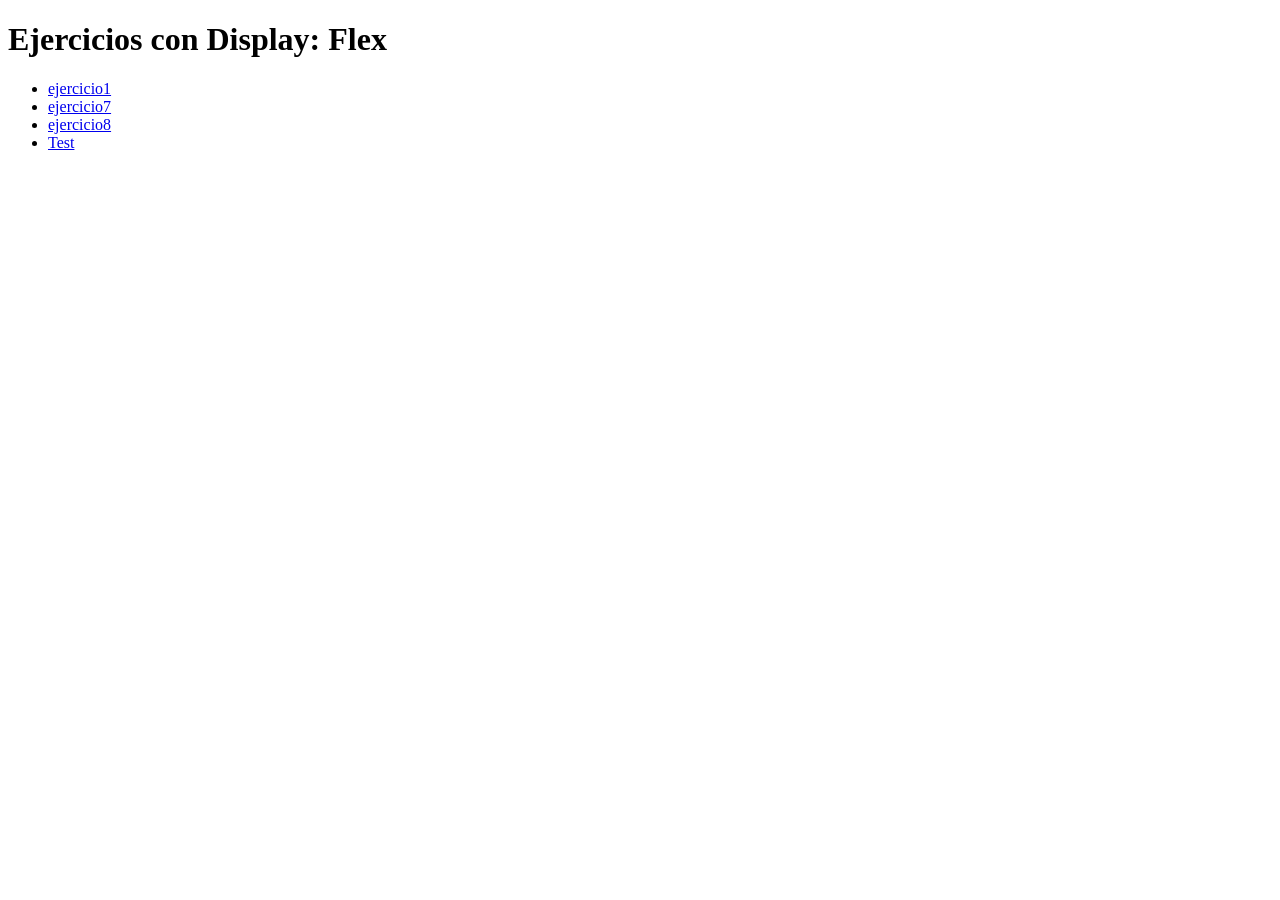
<file: index.html>
<!doctype html>
<html lang="">

<head>
  <meta charset="utf-8">
  <meta name="viewport" content="width=device-width, initial-scale=1">
  <title>Flex</title>
  <link rel="stylesheet" href="css/estilos.css">
  <meta name="description" content="">

  <meta name="theme-color" content="#fafafa">
</head>

<body>
  <header>
    <h1>Ejercicios con Display: Flex</h1>
  </header>
  <ul>
    <li><a href="ejercicio1.html">ejercicio1</a></li>
    <li><a href="ejercicio7.html">ejercicio7</a></li>
    <li><a href="ejercicio8.html">ejercicio8</a></li>
    <li><a href="test.html">Test</a></li>
  </ul>
</body>

</html>
</file>
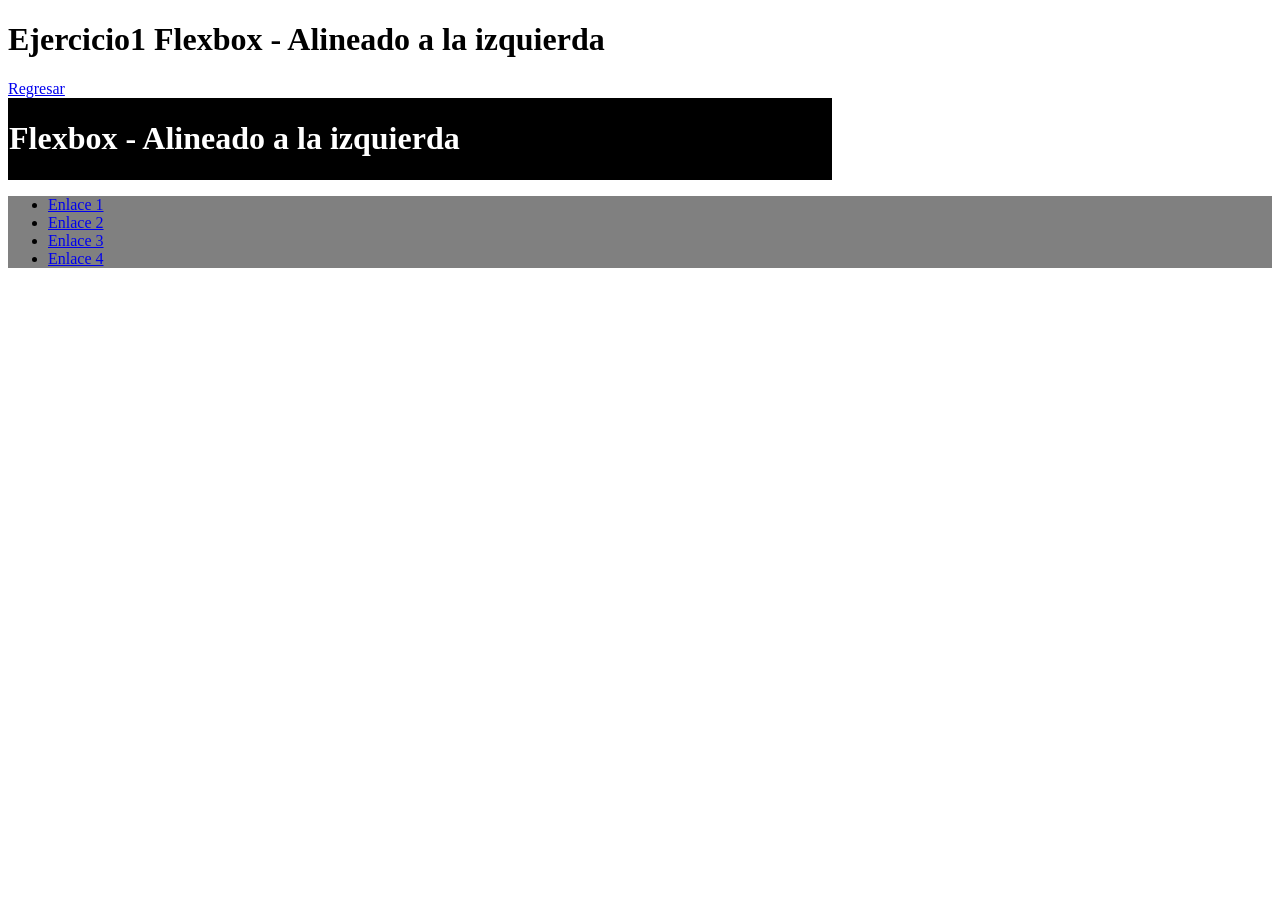
<file: ejercicio1.html>
<!doctype html>
<html lang="">

<head>
  <meta charset="utf-8">
  <meta name="viewport" content="width=device-width, initial-scale=1">
  <title>Flex</title>
  <link rel="stylesheet" href="css/estilos.css">
  <meta name="description" content="">

  <meta name="theme-color" content="#fafafa">
</head>

<body>
    <h1>Ejercicio1 Flexbox - Alineado a la izquierda</h1>
    <a href="index.html">Regresar</a>
    <main class="ejercicio1">
      <header>
        <h1>Flexbox - Alineado a la izquierda</h1>
      </header>
      <nav>
        <ul>
          <li><a href="#">Enlace 1</a></li>
          <li><a href="#">Enlace 2</a></li>
          <li><a href="#">Enlace 3</a></li>
          <li><a href="#">Enlace 4</a></li>
        </ul>
      </nav>      
    </main>




</body>

</html>
</file>
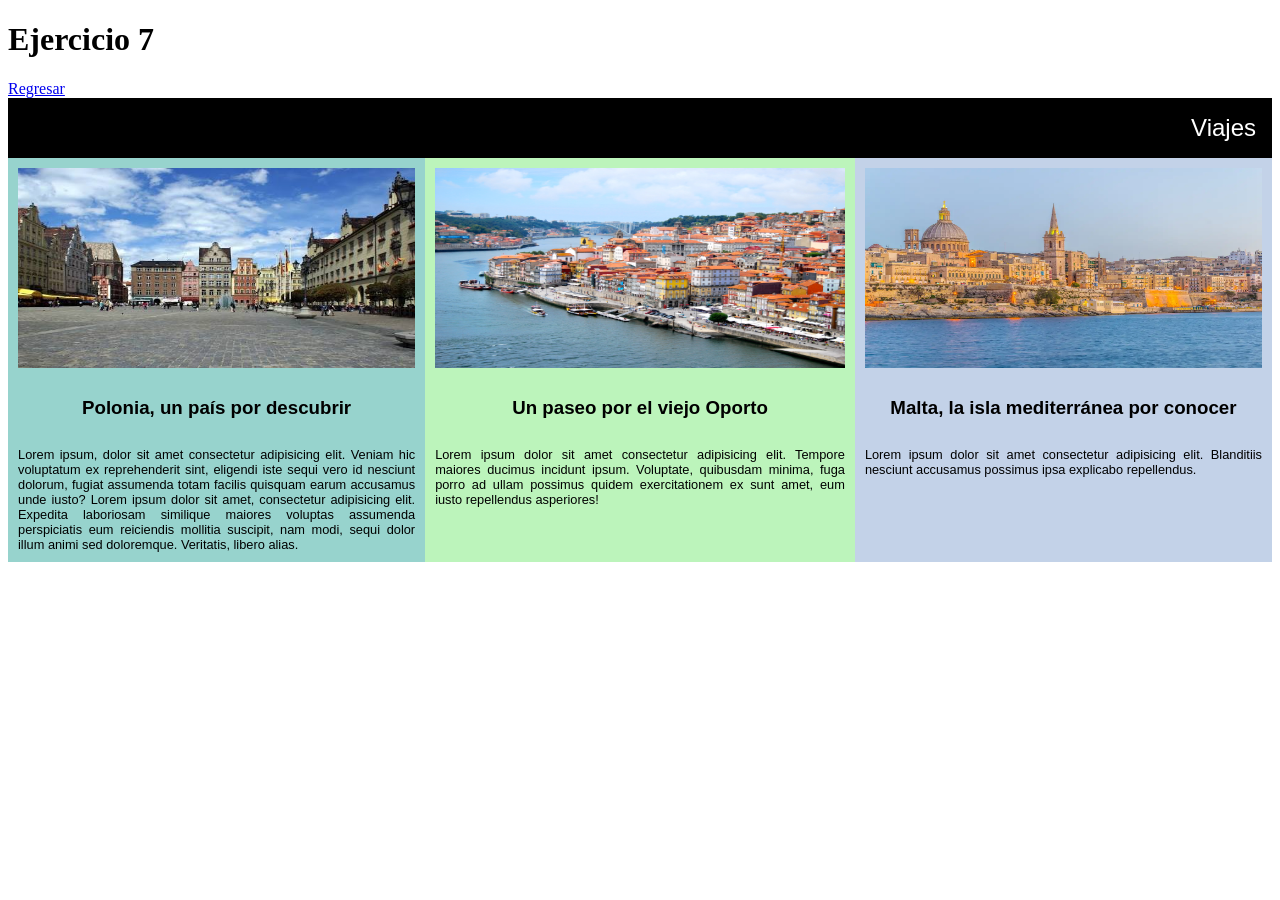
<file: ejercicio7.html>
<!doctype html>
<html lang="">

<head>
  <meta charset="utf-8">
  <meta name="viewport" content="width=device-width, initial-scale=1">
  <title>Flex</title>
  <link rel="stylesheet" href="css/ejercicio7.css">
  <meta name="description" content="">

  <meta name="theme-color" content="#fafafa">
</head>

<body>
  <header>
    <h1>Ejercicio 7</h1>
    <a href="index.html">Regresar</a>
  </header>
  <main class="principal">
    <header class="header">
      <span>Viajes</span>
    </header>
    <section class="seccion">
      <article class="articulo1">
        <img src="img/polonia.jpeg" alt="polonia">
        <h3>Polonia, un país por descubrir</h3>
        <p>Lorem ipsum, dolor sit amet consectetur adipisicing elit. Veniam hic voluptatum ex reprehenderit sint, eligendi iste sequi vero id nesciunt dolorum, fugiat assumenda totam facilis quisquam earum accusamus unde iusto? Lorem ipsum dolor sit amet, consectetur adipisicing elit. Expedita laboriosam similique maiores voluptas assumenda perspiciatis eum reiciendis mollitia suscipit, nam modi, sequi dolor illum animi sed doloremque. Veritatis, libero alias.</p>
      </article>
      <article class="articulo2">
        <img src="img/oporto.jpg" alt="oporto">
        <h3>Un paseo por el viejo Oporto</h3>
        <p>Lorem ipsum dolor sit amet consectetur adipisicing elit. Tempore maiores ducimus incidunt ipsum. Voluptate, quibusdam minima, fuga porro ad ullam possimus quidem exercitationem ex sunt amet, eum iusto repellendus asperiores!</p>
      </article>
      <article class="articulo3">
        <img src="img/malta.webp" alt="malta">
        <h3>Malta, la isla mediterránea por conocer</h3>
        <p>Lorem ipsum dolor sit amet consectetur adipisicing elit. Blanditiis nesciunt accusamus possimus ipsa explicabo repellendus.</p>
      </article>
    </section>
  </main>


</body>

</html>
</file>
<file: css/estilos.css>
.ejercicio1 header {
    border: 1px solid black;
    width: 65%;
    font-family: Verdana;
    background-color: black;
    color: white;
}

.ejercicio1 nav {
    background-color: grey;
    
}
</file>
<file: css/ejercicio7.css>
.principal {
    display: flex;
    flex-direction: column;
}

.header {
    border: 1px solid black;
    color: white;
    background-color: black;
    font-family: Verdana, Geneva, Tahoma, sans-serif;
    text-align: right;
    padding: 15px 15px;
    font-size: 1.5rem;
}

.seccion {
    display: flex;
    justify-content: center;
    font-family: Arial;
}


.articulo1 {
    display: flex;
    width: 33%;
    flex-direction: column;
    background-color: rgb(151, 211, 205);
}
.articulo2 {
    display: flex;
    width: 34%;
    flex-direction: column;
    background-color: rgb(188, 244, 187);
}
.articulo3 {
    display: flex;
    width: 33%;
    flex-direction: column;
    background-color: rgb(195, 210, 232);
}
img {
    display: block;
    margin: 10px;
    height: 200px;

}
p {
    margin: 10px;
    font-size: .8rem;
    text-align: justify;

}
h3 {
    text-align: center;
}
</file>
